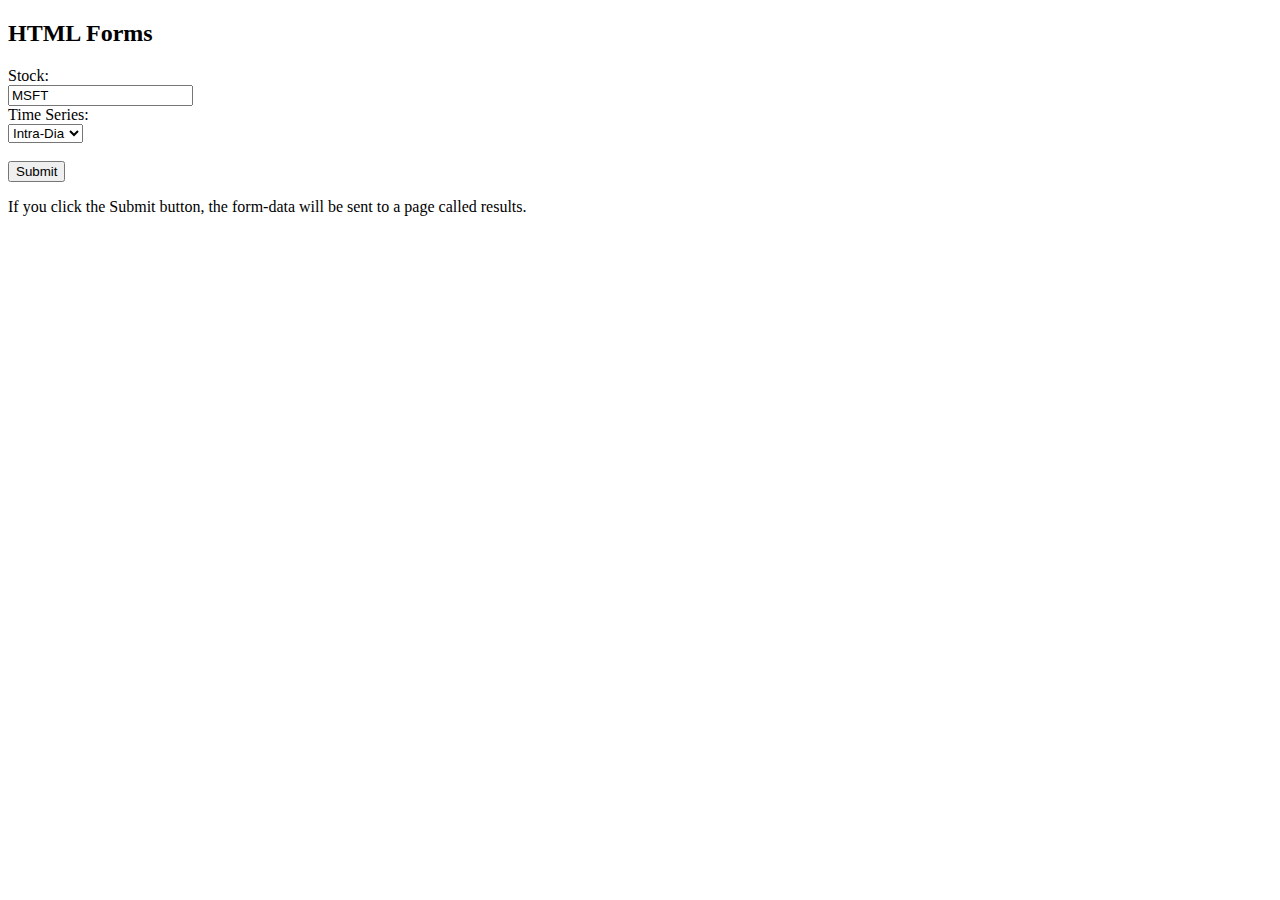
<file: LAB02-AREP-2022-2/target/classes/index.html>
<!DOCTYPE html>
<html lang="es">
<body>
<h2>HTML Forms</h2>
<form action="/stockService">
    Stock:
    <br />
    <input type="text" name="stock" value="MSFT" />
    <br/>
    Time Series:
    <br />
    <select name="Time Series">
        <option value="INTRA-DIA">Intra-Dia</option>
        <option value="DIARIA">Diaria</option>
        <option value="SEMANAL">Semanal</option>
        <option value="MENSUAL">Mensual</option>
    </select>
    <br /><br />
    <input type="submit" value="Submit" />
</form>
<p>
    If you click the Submit button, the form-data will be sent to a page
    called results.
</p>
</body>
</html>
</file>
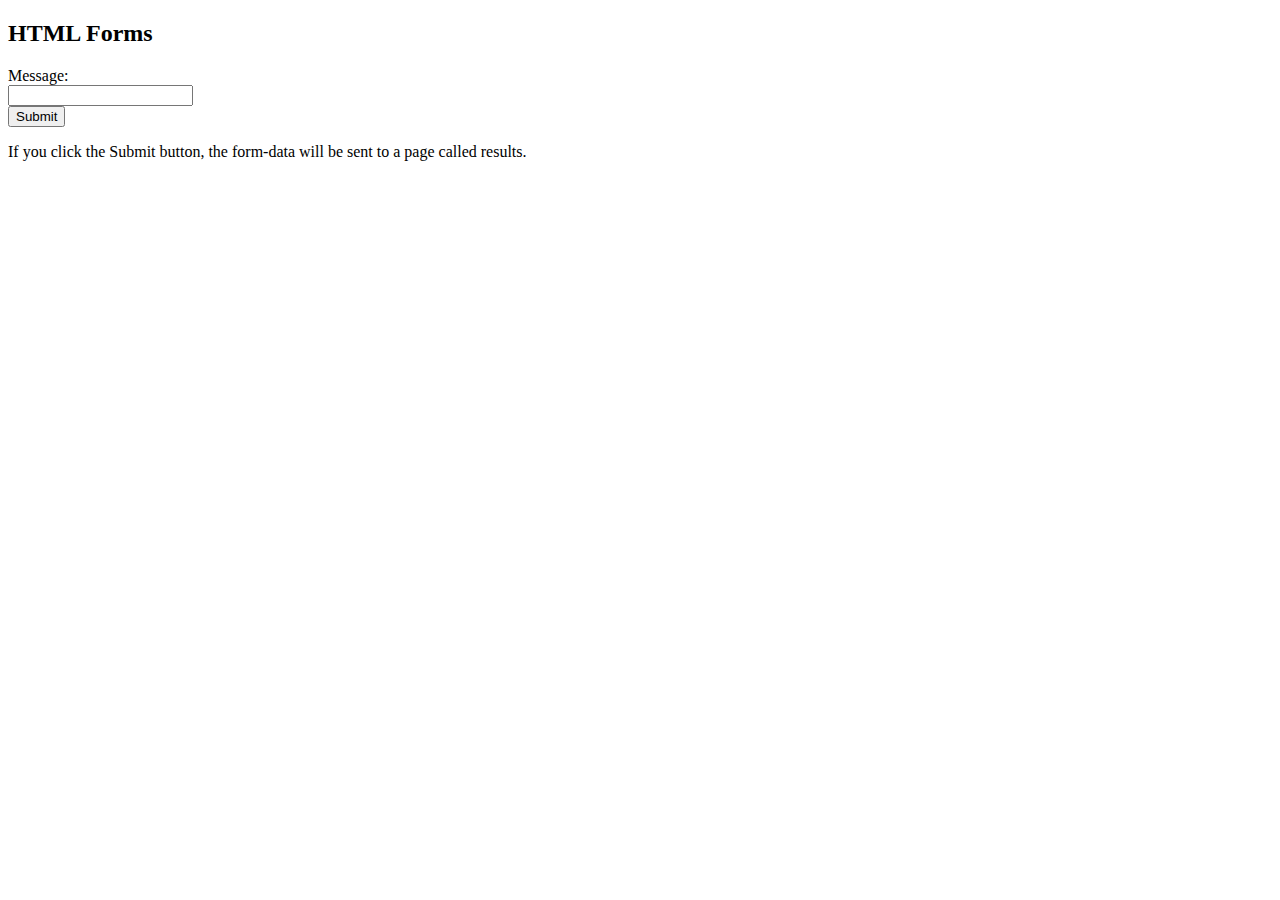
<file: LAB04-AREP-2022-2/target/classes/public/index.html>
<!DOCTYPE html>
<html lang="es">
<body>
<h2>HTML Forms</h2>
<form method="post" action="/message">
    Message:
    <br />
    <input type="text" name="message" />
    <br/>
    <input type="submit" value="Submit" />
</form>
<p>
    If you click the Submit button, the form-data will be sent to a page
    called results.
</p>
</body>
</html>
</file>
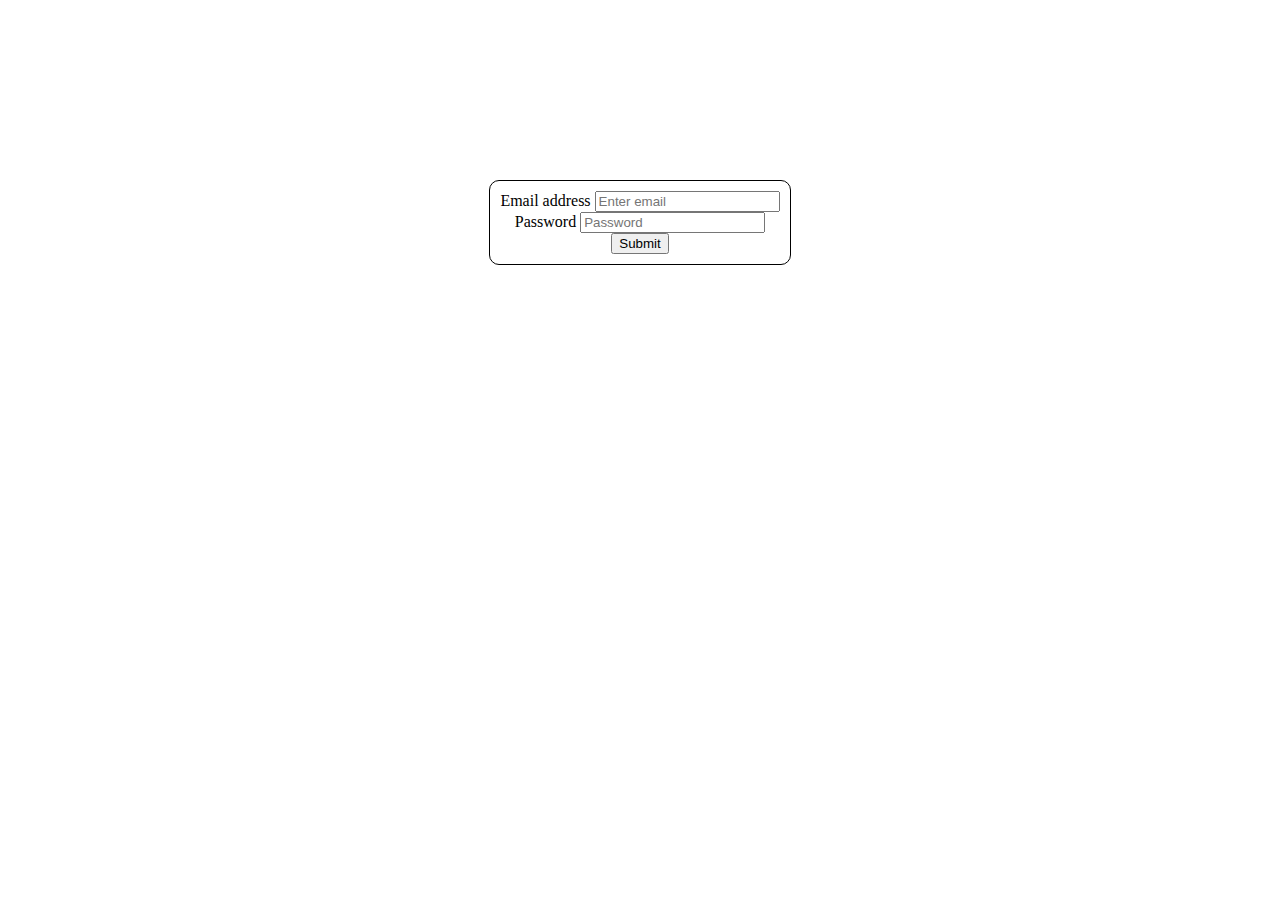
<file: LAB05-AREP-2022-2/target/classes/public/index.html>
<!DOCTYPE html>
<html lang="en">
<head>
    <meta charset="UTF-8">
    <meta http-equiv="X-UA-Compatible" content="IE=edge">
    <meta name="viewport" content="width=device-width, initial-scale=1.0">
    <link rel="stylesheet" href="https://stackpath.bootstrapcdn.com/bootstrap/4.1.3/css/bootstrap.min.css"
    integrity="sha384-MCw98/SFnGE8fJT3GXwEOngsV7Zt27NXFoaoApmYm81iuXoPkFOJwJ8ERdknLPMO" crossorigin="anonymous">
    <link rel="stylesheet" href="css/index.css" />
    <title>Login</title>
</head>
<body>
    <center>
        <main id="main" class="center">
            <form id="form">
                <div class="form-group">
                  <label for="email">Email address</label>
                  <input type="text" class="form-control" id="email" aria-describedby="emailHelp" placeholder="Enter email">
                </div>
                <div class="form-group">
                  <label for="password">Password</label>
                  <input type="password" class="form-control" id="password" placeholder="Password">
                </div>
                <button type="submit" class="btn btn-primary">Submit</button>
              </form>
        </main>
    </center>
    <script src="js/index.js"></script>
</body>
</html>
</file>
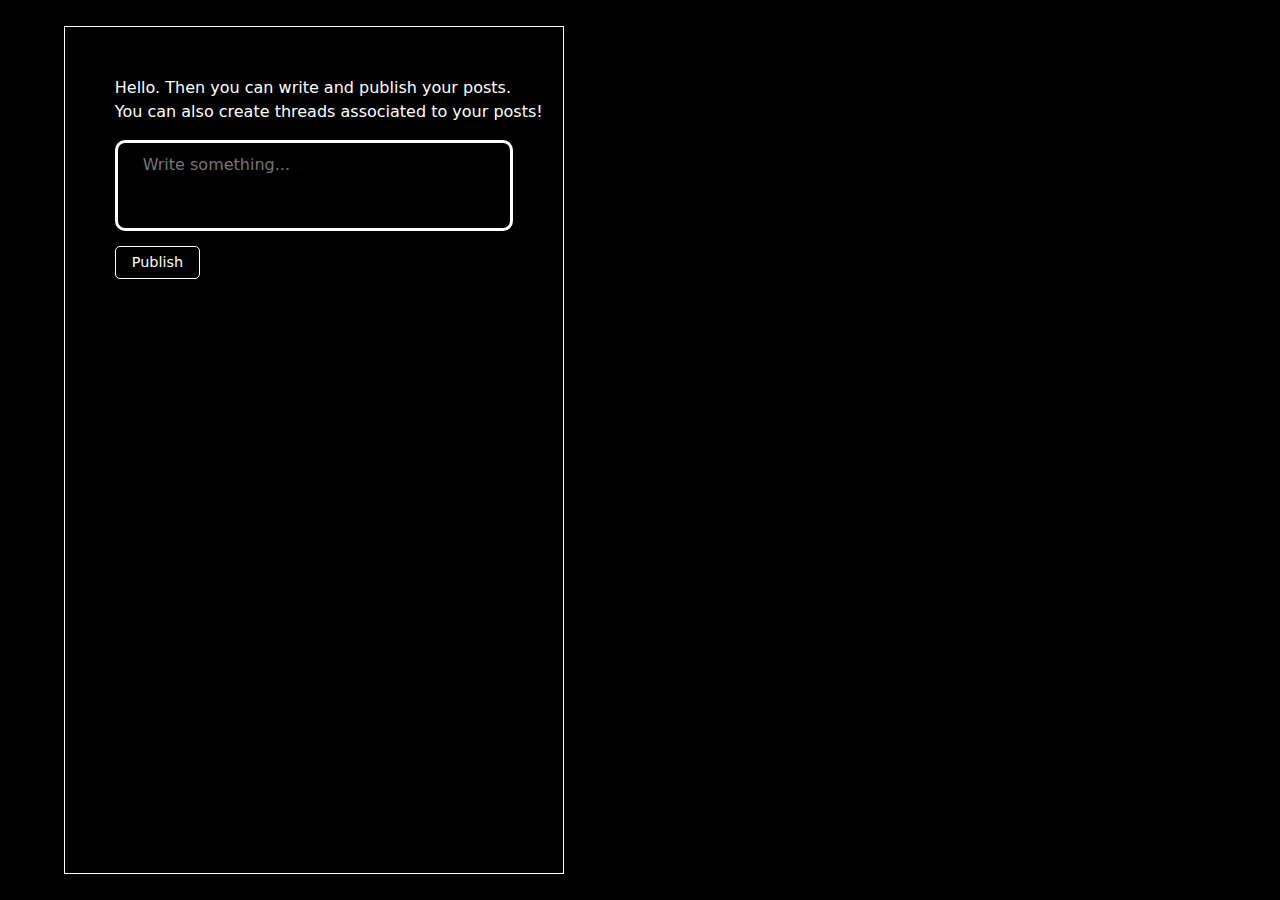
<file: LAB06-AREP-2022-2/src/main/resources/public/index.html>
<!DOCTYPE html>
<html lang="en" xml:lang="en">

<head>
	<meta charset="utf-8">
	<meta name="viewport" content="width=device-width, initial-scale=1">
	<script type="text/javascript" src="https://cdnjs.cloudflare.com/ajax/libs/jquery/3.6.0/jquery.min.js"></script>
	<script type="text/javascript" src="https://cdnjs.cloudflare.com/ajax/libs/bootstrap/5.1.3/js/bootstrap.min.js"></script>
	<script type="text/javascript" src="js/home.js"></script>
	<link rel="stylesheet" type="text/css" href="https://cdn.jsdelivr.net/npm/bootstrap@4.3.1/dist/css/bootstrap.min.css">
	<link rel="stylesheet" type="text/css" href="css/home.css">
	<title>ECI | Secure App</title>
</head>

<body>
	<div class="wrappper">
		<p style="margin-left: 10%; padding-top: 10%;">
			Hello. Then you can write and publish your posts.<br/>
			You can also create threads associated to your posts!<br/>
		</p>
		<textarea
			class="userPost" id="post-thread_null-id_0" maxlength="140" placeholder="Write something..."
		></textarea>
		<button id="publishButton" onclick="homeApi.publishPost()" >Publish</button>
	</div>
</body>

</html>
</file>
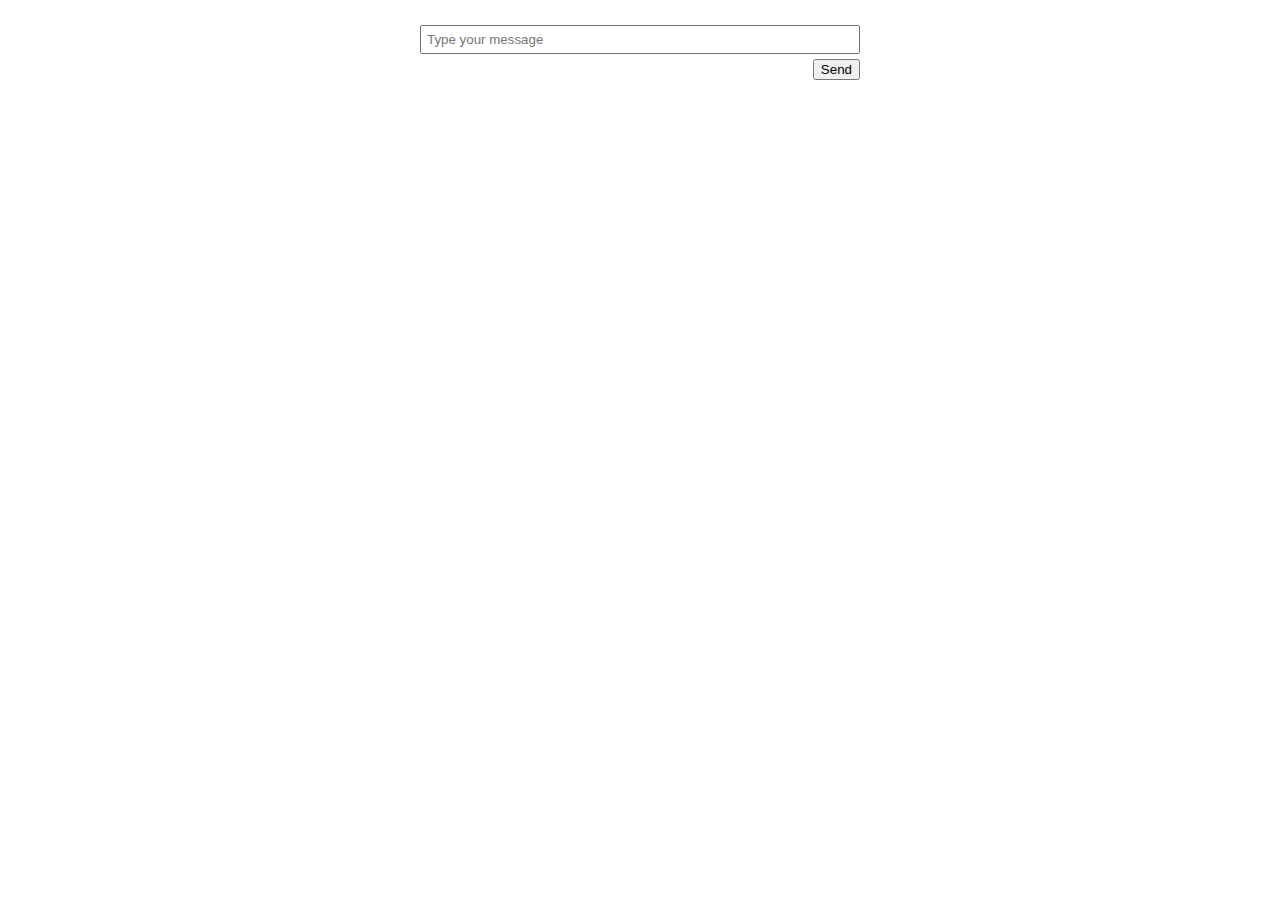
<file: LAB06-AREP-2022-2/src/main/resources/public2/index.html>
<!DOCTYPE html>
<html lang="en">
<head>
    <meta charset="UTF-8">
    <meta http-equiv="X-UA-Compatible" content="IE=edge">
    <meta name="viewport" content="width=device-width, initial-scale=1.0">
    <title>Document</title>
    <link rel="stylesheet" href="style.css">
</head>
<body>
    <div id="chatControls">
        <input id="message" placeholder="Type your message">
        <button id="send">Send</button>
    </div>
    <!--<ul id="userlist">  Built by JS  </ul>-->
    <div id="chat">    <!-- Built by JS --> </div>
    <script src="websocketDemo.js"></script>
</body>
</html>
</file>
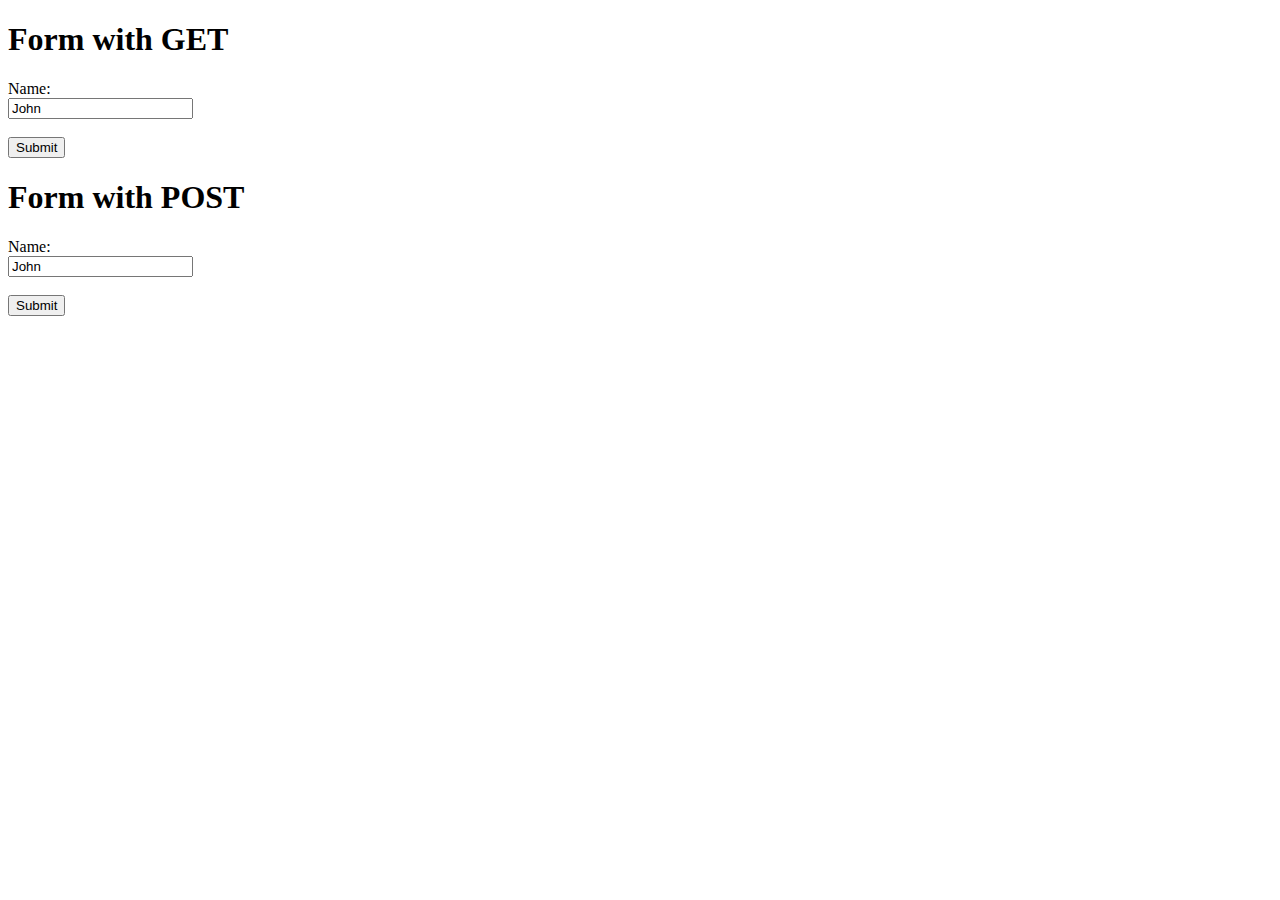
<file: LAB03-AREP-2022-2/resources/index2.html>
<!DOCTYPE html>
<html>
<head>
    <title>Form Example</title>
    <meta charset="UTF-8">
    <meta name="viewport" content="width=device-width, initial-scale=1.0">
</head>
<body>
<h1>Form with GET</h1>
<form action="/hello">
    <label for="name">Name:</label><br>
    <input type="text" id="name" name="name" value="John"><br><br>
    <input type="button" value="Submit" onclick="loadGetMsg()">
</form>
<div id="getrespmsg"></div>

<script>
            function loadGetMsg() {
                let nameVar = document.getElementById("name").value;
                const xhttp = new XMLHttpRequest();
                xhttp.onload = function() {
                    document.getElementById("getrespmsg").innerHTML =
                    this.responseText;
                }
                xhttp.open("GET", "/hello?name="+nameVar);
                xhttp.send();
            }
        </script>

<h1>Form with POST</h1>
<form action="/hellopost">
    <label for="postname">Name:</label><br>
    <input type="text" id="postname" name="name" value="John"><br><br>
    <input type="button" value="Submit" onclick="loadPostMsg(postname)">
</form>

<div id="postrespmsg"></div>

<script>
            function loadPostMsg(name){
                let url = "/hellopost?name=" + name.value;

                fetch (url, {method: 'POST'})
                    .then(x => x.text())
                    .then(y => document.getElementById("postrespmsg").innerHTML = y);
            }
        </script>
</body>
</html>
</file>
<file: LAB05-AREP-2022-2/target/classes/public/css/index.css>
main {
    width: fit-content;
    margin-top: 20vh;
    border: 1px solid #000;
    padding: 10px;
    border-radius: 10px;
}
</file>
<file: LAB06-AREP-2022-2/src/main/resources/public/css/home.css>
/* Vars */

:root {
    --textArea-widht: 80%;
    --body-backgroun-color: black;
    --textarea-margin: 10%;
}

/* General */

* {
    font-family: system-ui, -apple-system, BlinkMacSystemFont, 'Segoe UI', Roboto, Oxygen, Ubuntu, Cantarell, 'Open Sans', 'Helvetica Neue', sans-serif;
}

html, body {
    height: 100%;
    width: 100%;
    margin: 0%;
    padding: 0%;
    font-size: 100%;
}

body {
    background-color: var(--body-backgroun-color);
    color: white;
    display: flex;
    justify-content: left;
}

/* Page wrapper*/

div.wrappper {
    width: 500px;
    margin: 2% 0% 2% 5%;
    padding-bottom: 2%;
    border-style: solid;
    border-width: 0.1rem;
    overflow-y: auto;
}

/* Posts - textarea */

textarea.userPost {
    width: var(--textArea-widht);
    height: 11%;
    margin-left: var(--textarea-margin);
    padding: 2% 0% 2% 5%;
    border-collapse: collapse;
    border-color: rgb(255, 255, 255);
    border-radius: 10px;
    border-width: 0.2rem;
    resize: none;
    color: white;
    background-color: black;
}

/* Dividers - hr */
hr.divider {
    width: var(--textArea-widht);
    background-color: rgb(100, 100, 100);
    margin-bottom: 1.5rem;
}

/* Buttons */

div.create-thread-container {
    margin-right: var(--textarea-margin);
    display: flex;
    justify-content: right;
}

button#converToThreadButton {
    color: #007bff;
    background-color: var(--body-backgroun-color);
    border: none;
    outline: none;
    font-size: 0.9rem;
    text-decoration-line: underline;
}

button#publishButton {
    margin-left: var(--textarea-margin);
    margin-top: 0.5rem;
    padding: 0.3rem 1rem;
    font-size: 0.9rem;
    color: white;
    background-color: black;
    border-collapse: collapse;
    border-style: solid;
    border-radius: 5px;
    border-color: white;
    border-width: 0.1rem;
}
</file>
<file: LAB06-AREP-2022-2/src/main/resources/public2/style.css>
* {
    box-sizing: border-box;
}

html {
    overflow-y: scroll;
}

body {
    font-family: monospace;
    font-size: 14px;
    max-width: 480px;
    margin: 0 auto;
    padding: 20px
}

input {
    width: 100%;
    padding: 5px;
    margin: 5px 0;
}

button {
    float: right;
}

li {
    margin: 5px 0;
}

#chatControls {
    overflow: auto;
    margin: 0 0 5px 0
}

#userlist {
    position: fixed;
    left: 50%;
    list-style: none;
    margin-left: 250px;
    background: #f0f0f9;
    padding: 5px 10px;
    width: 150px;
    top: 11px;
}

#chat p {
    margin: 5px 0;
    font-weight: 300
}

#chat .timestamp {
    position: absolute;
    top: 10px;
    right: 10px;
    font-size: 12px;
}

#chat article {
    background: #f1f1f1;
    padding: 10px;
    margin: 10px 0;
    border-left: 5px solid #aaa;
    position: relative;
    word-wrap: break-word;
}

#chat article:first-of-type {
    background: #c9edc3;
    border-left-color: #74a377;
    animation: enter .2s 1;
}

@keyframes enter {
    from { transform: none;        }
    50%  { transform: scale(1.05); }
    to   { transform: none;        }
}
</file>
